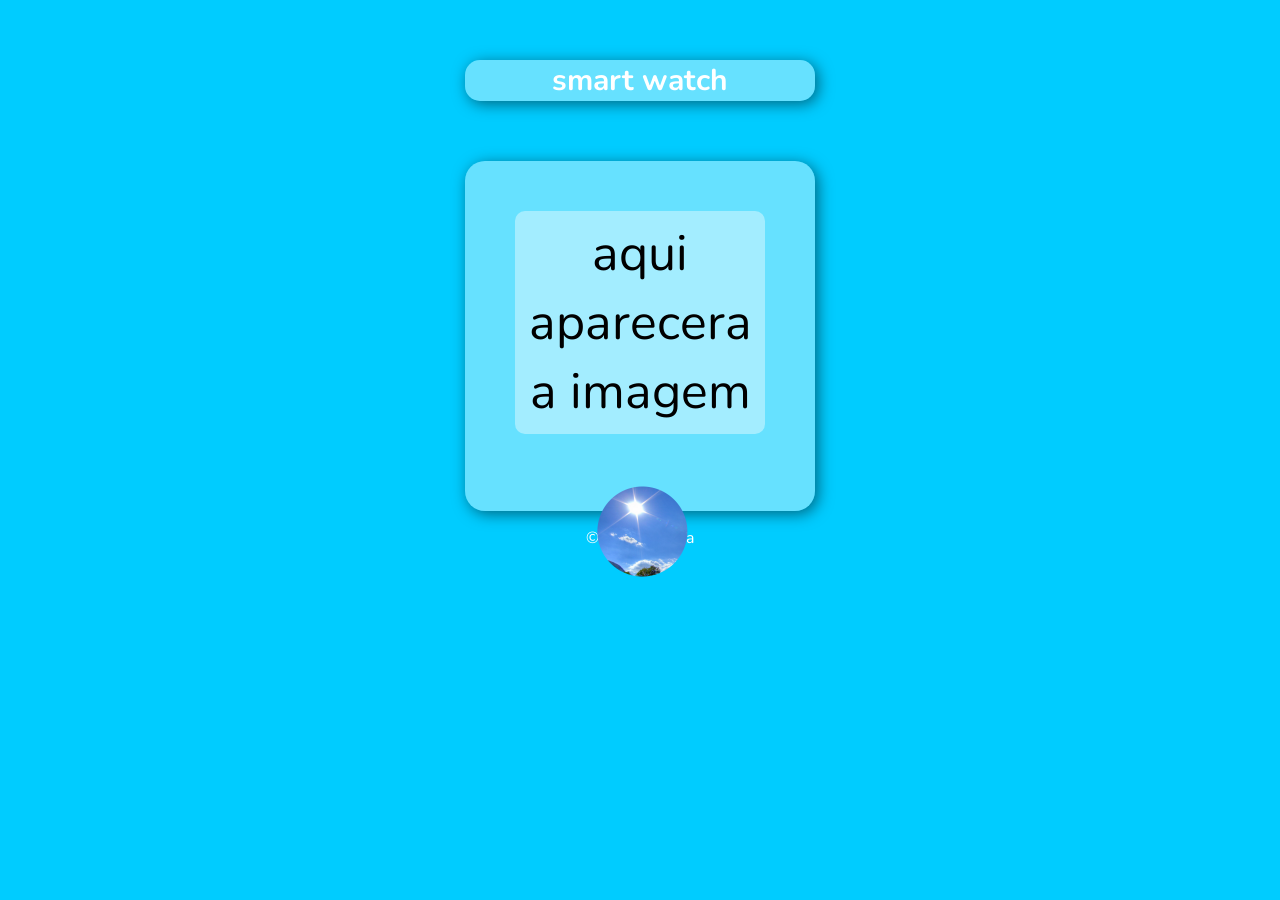
<file: index.html>
<!DOCTYPE html>
<html lang="PT-BR">
<head>
    <meta charset="UTF-8">
    <meta http-equiv="X-UA-Compatible" content="IE=edge">
    <meta name="viewport" content="width=device-width, initial-scale=1.0">
    <link rel="stylesheet" href="css/001.css" type="text/css">
    <title>hora do dia</title>
</head>
<body onload="initTime()">
    <header>
        <h1>smart watch</h1>
    </header>
    <section>
        <div id="msg">
            aqui aparecera a imagem
        </div>

        <div id="foto">
            <img id="imagem" src="imagens/dia.png" alt="foto do dia"> 
        </div>
    </section>
    <footer>
        <p>&copy; João Oliveira</p>
    </footer>
    <script src="JavaScript/001.js"></script>
</body onload= "initTime()">
</html>
</file>
<file: css/001.css>
@import url('https://fonts.googleapis.com/css2?family=Nunito:wght@200&display=swap');

body{
    background-color: rgb(0, 204, 255);
    text-align: center;
    font-family:'nunito';
    font-style:normal;
}

header {
    font-size: 40px;
    color: white;
}


section{
    background-color: rgba(255, 255, 255, 0.4);
    border-radius: 20px;
    width: 250px;
    height: 250px;
    padding: 50px;
    margin: auto;
    text-align: center;
    box-shadow: 3px 3px 15px rgba(0, 0, 0, 0.5);
    font-size: 50px;
    animation: float 5s ease-in-out infinite;
    transform: translatey(0px);
}

footer{
    text-align: center;
    color: white;
}

#imagem {
    width: 200px;
    align-items: center;
    margin-top: 30px;
}

div{
    text-align: center;
    padding: 8px;
   
}

h1 {
    font-size: 30px;
    background-color: rgba(255, 255, 255, 0.4);
    width: 350px;
    margin: auto;
    margin-top: 60px;
    margin-bottom: 60px;  
    border-radius: 15px; 
    box-shadow: 3px 3px 15px rgba(0, 0, 0, 0.5);
}

#msg{
    border-radius: 10px;
}

@keyframes float {
    0%{
    transform:translatey(0px);
    }
    50% {
    transform:translatey(-20px);
    }
    0%{
    transform:translatey(0px);
    }
}
</file>
